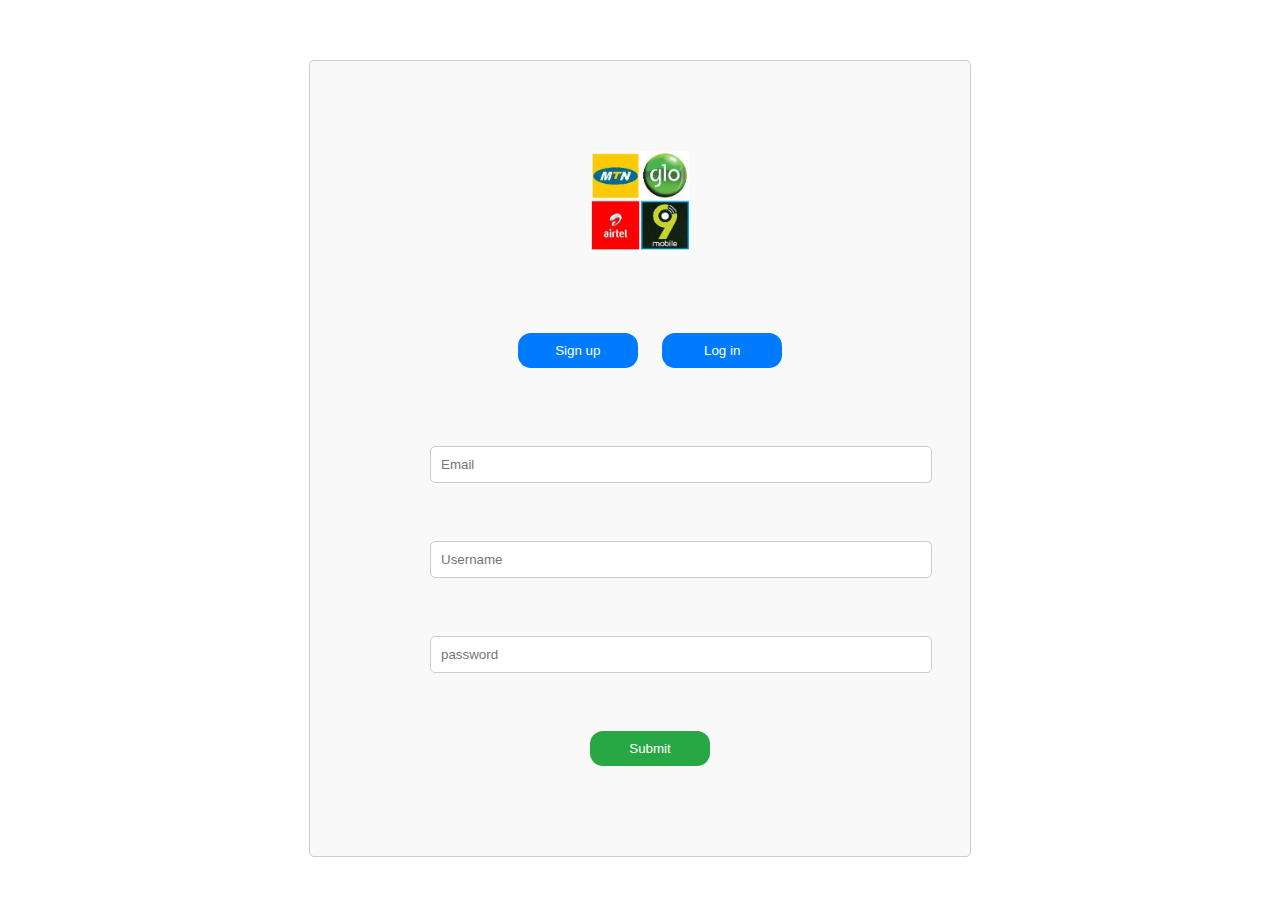
<file: index.html>
<!DOCTYPE html>
<html lang="en">
  <head>
    <meta charset="UTF-8" />
    <meta name="viewport" content="width=device-width, initial-scale=1.0" />
    <title>Airtime Generator | Sign up</title>
    <link rel="shortcut icon" href="Mobile-Network logo.jpg" type="image/x-icon">
    <link rel="stylesheet" href="style.css">
    <link
      href="https://cdn.jsdelivr.net/npm/bootstrap@5.3.1/dist/css/bootstrap.min.css"
      rel="stylesheet"
      integrity="sha384-4bw+/aepP/YC94hEpVNVgiZdgIC5+VKNBQNGCHeKRQN+PtmoHDEXuppvnDJzQIu9"
      crossorigin="anonymous"
    />
  </head>
  <body>
    <main>
        <div class="largest">
            <div id="container-1"> 
                <div class="big-div">
                    <div class="signUp">
                        <img class="img" src="Mobile-Network logo.jpg" alt=""><br><br>
                        <button id="signUp">Sign up</button>
                        <button id="logIn" onclick="logInPage()">Log in</button><br><br>
                        <input id="email" placeholder="Email" type="email"><br><br>
                        <input id="username" placeholder="Username" type="text"><br><br>
                        <input id="password" placeholder="password" type="password"><br><br>
                        <button onclick="submit()" id="submitBtn">Submit</button>
                    </div>
                </div>
            </div>
            <div id="signup-msg"></div>
        </div>
       <div id="loader">
            <img class="gif" src="loading-gif.gif" alt="">
        </div>
    </main>







      <script src="script.js"></script>
      <script
        src="https://cdn.jsdelivr.net/npm/bootstrap@5.3.1/dist/js/bootstrap.bundle.min.js"
        integrity="sha384-HwwvtgBNo3bZJJLYd8oVXjrBZt8cqVSpeBNS5n7C8IVInixGAoxmnlMuBnhbgrkm"
        crossorigin="anonymous"
      ></script>
  </body>
</html>
</file>
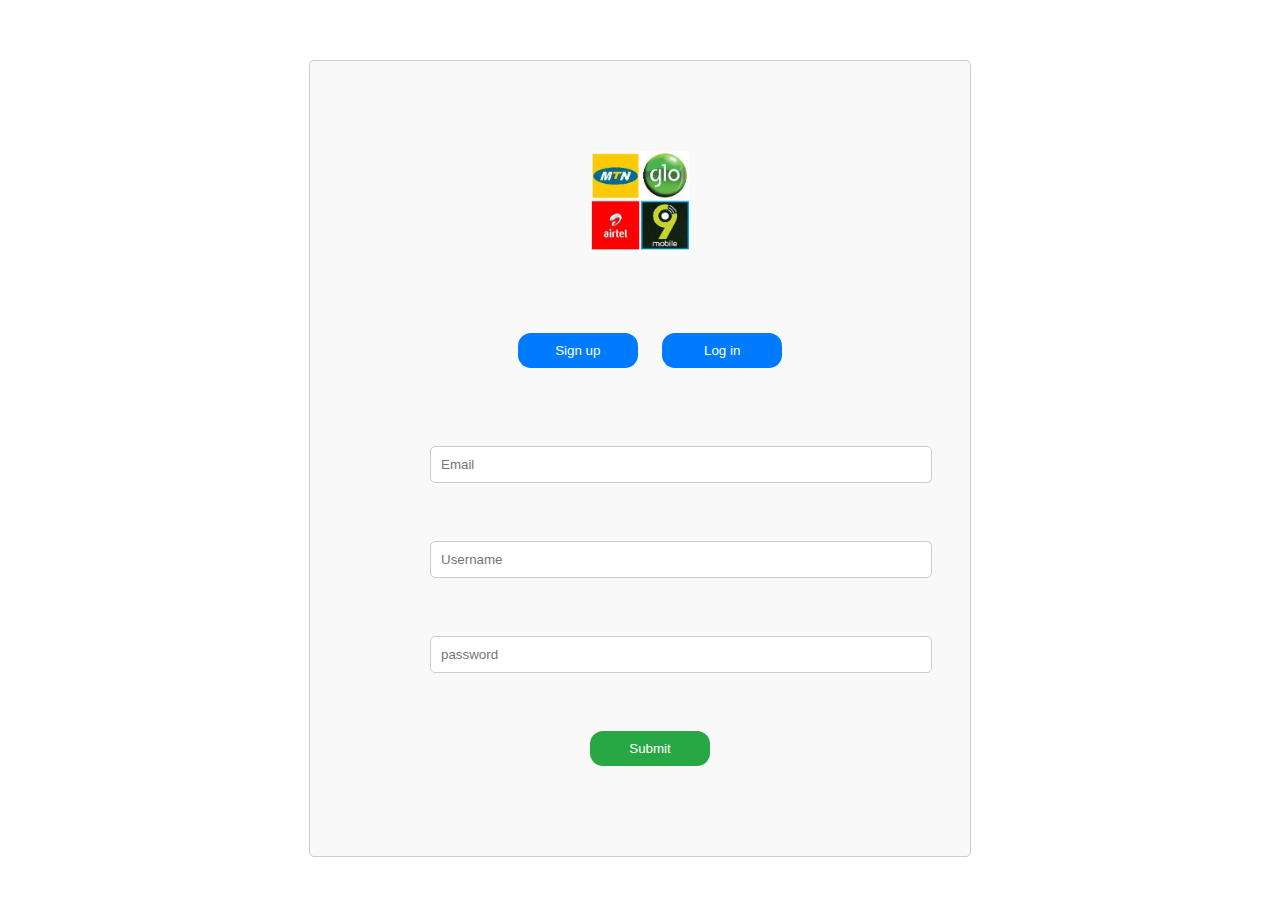
<file: dashboard.html>
<!DOCTYPE html>
<html lang="en">
  <head>
    <meta charset="UTF-8" />
    <meta name="viewport" content="width=device-width, initial-scale=1.0" />
    <title>Airtime Generator | dashboard</title>
    <link rel="shortcut icon" href="Mobile-Network logo.jpg" type="image/x-icon">
    <link rel="stylesheet" href="dashboard.css" />
    <link
      href="https://cdn.jsdelivr.net/npm/bootstrap@5.3.1/dist/css/bootstrap.min.css"
      rel="stylesheet"
      integrity="sha384-4bw+/aepP/YC94hEpVNVgiZdgIC5+VKNBQNGCHeKRQN+PtmoHDEXuppvnDJzQIu9"
      crossorigin="anonymous"
    />
  </head>
  <body>
    <main>
        <!-- navbar starts here -->
    <nav class="navbar bg-primary fixed-top data-bs-theme= dark">
        <div class="container-fluid">
          <a class="navbar-brand" href="#"><img  class="logo" src="Mobile-Network logo.jpg" alt=""></a>
          <button class="navbar-toggler" type="button" data-bs-toggle="offcanvas" data-bs-target="#offcanvasNavbar" aria-controls="offcanvasNavbar" aria-label="Toggle navigation">
            <span class="navbar-toggler-icon"></span>
          </button>
          <div class="offcanvas offcanvas-end" tabindex="-1" id="offcanvasNavbar" aria-labelledby="offcanvasNavbarLabel">
            <div class="offcanvas-header">
              <h5 class="offcanvas-title" id="offcanvasNavbarLabel">Airtime Generator</h5>
              <button type="button" class="btn-close" data-bs-dismiss="offcanvas" aria-label="Close"></button>
            </div>
            <div class="offcanvas-body ">
              <ul class="navbar-nav justify-content-end flex-grow-1 pe-3">
                <li class="nav-item">
                  <a class="nav-link active" aria-current="page" href="#">Home</a>
                </li>
                <li class="nav-item">
                  <a class="nav-link" href="#">Link</a>
                </li>
                <li class="nav-item dropdown">
                  <a class="nav-link dropdown-toggle" href="#" role="button" data-bs-toggle="dropdown" aria-expanded="false">
                    Dropdown
                  </a>
                  <ul class="dropdown-menu">
                    <li><a class="dropdown-item" href="#">Action</a></li>
                    <li><a class="dropdown-item" href="#">Another action</a></li>
                    <li>
                      <hr class="dropdown-divider">
                    </li>
                    <li><a class="dropdown-item" href="signin.html">Log out</a></li>
                  </ul>
                </li>
              </ul>
              <form class="d-flex mt-3" role="search">
                <input class="form-control me-2" type="search" placeholder="Search" aria-label="Search">
                <button class="btn btn-outline-success" type="submit">Search</button>
              </form>
            </div>
          </div>
        </div>
      </nav>
      <!-- navbar ends here -->

      <!-- dashboard content begins here -->
      <div class="dashCont">
        <div id="dashboardContainer">
            <p id="welcome"></p>
            <select name="" id="netWork">
                <option selected disabled value="none">Select Network Provider</option>
                <option value="mtn">MTN</option>
                <option value="glo">GLO</option>
                <option value="airtel">AIRTEL</option>
                <option value="9mobile">9MOBILE</option>
            </select><br>
            <select name="" id="amount">
                <option selected disabled value="empty">Choose Airtime Amount</option>
                <option value="100">100</option>
                <option value="200">200</option>
                <option value="500">500</option>
                <option value="1000">1000</option>
            </select><br>
            <h4>Pin Appears here</h4>
            <input type="text" id="airtimeGenerated" value=""><br>
            <button id="btn-1" onclick="generateAirtime()">Generate Airtime</button>
            <h2>Recharge Airtime</h2>
            <input id="recharge" type="text"><br>
            <button id="btn-2" onclick="loadAirtime()">Recharge Airtime</button>
          </div>
      </div>
    </main>



    <script src="dasboard.js"></script>
    <script
      src="https://cdn.jsdelivr.net/npm/bootstrap@5.3.1/dist/js/bootstrap.bundle.min.js"
      integrity="sha384-HwwvtgBNo3bZJJLYd8oVXjrBZt8cqVSpeBNS5n7C8IVInixGAoxmnlMuBnhbgrkm"
      crossorigin="anonymous"
    ></script>
  </body>
</html>
</file>
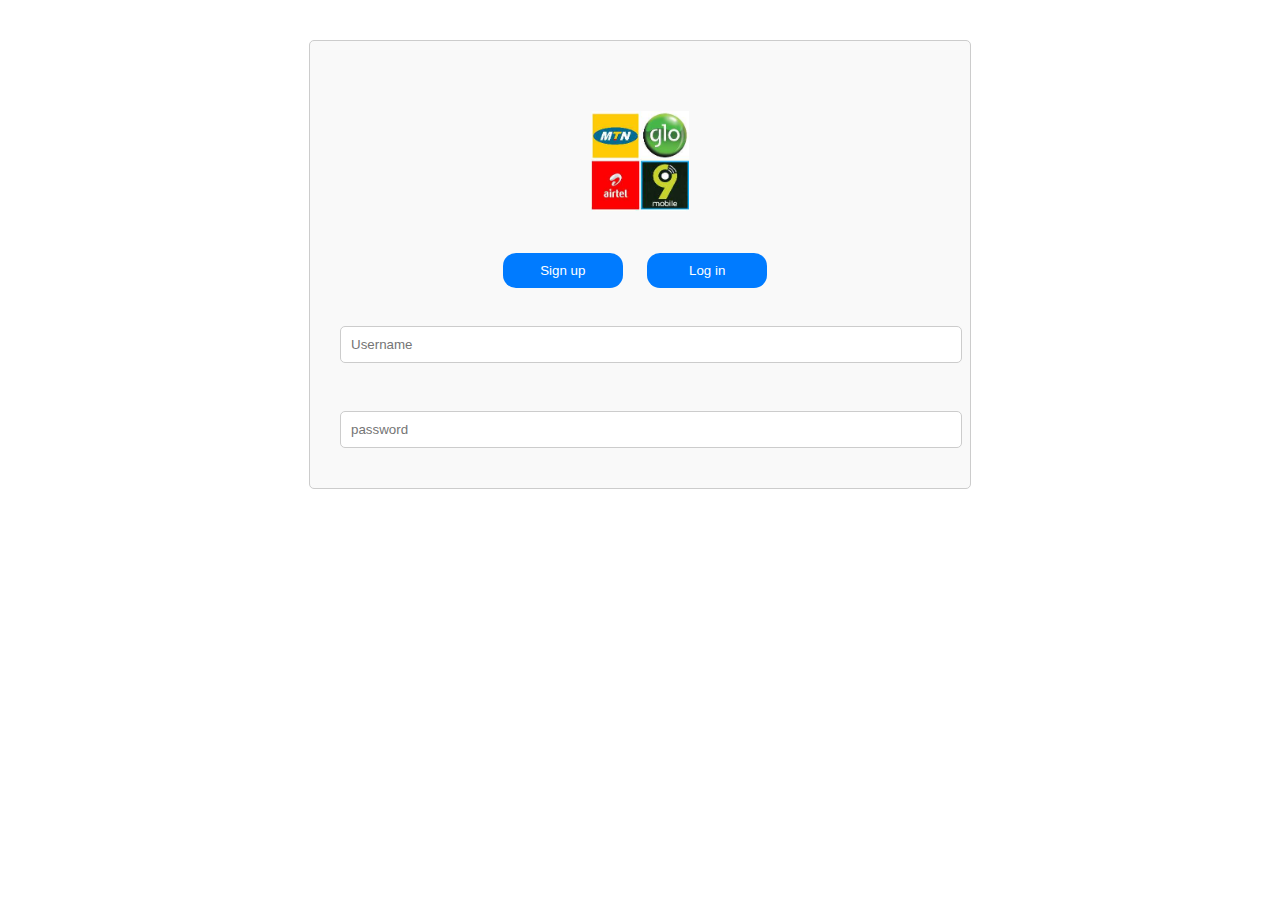
<file: signin.html>
<!DOCTYPE html>
<html lang="en">
<head>
    <meta charset="UTF-8">
    <meta name="viewport" content="width=device-width, initial-scale=1.0">
    <title>Airtime Generator | Sign in</title>
    <link rel="shortcut icon" href="Mobile-Network logo.jpg" type="image/x-icon">
    <link rel="stylesheet" href="signin.css">
    <link
      href="https://cdn.jsdelivr.net/npm/bootstrap@5.3.1/dist/css/bootstrap.min.css"
      rel="stylesheet"
      integrity="sha384-4bw+/aepP/YC94hEpVNVgiZdgIC5+VKNBQNGCHeKRQN+PtmoHDEXuppvnDJzQIu9"
      crossorigin="anonymous"
    />
</head>
<body>
    <main>
        <div id="container-2"> 
            <div class="big-div">
                <div class="signUp">
                    <img class="img" src="Mobile-Network logo.jpg" alt=""><br><br>
                    <button id="signUp" onclick="signUpPage()">Sign up</button>
                    <button type="submit" id="logIn" onclick="logIn()">Log in</button><br><br>
                    <input id="userLogin" placeholder="Username" type="text"><br><br>
                    <input id="passLogin" placeholder="password" type="password">
                </div>
            </div>
        </div>
        <div id="loader">
            <img class="gif" src="loading-gif.gif" alt="">
        </div>
       </main> 
    



    <script src="signin.js"></script>
    <script
        src="https://cdn.jsdelivr.net/npm/bootstrap@5.3.1/dist/js/bootstrap.bundle.min.js"
        integrity="sha384-HwwvtgBNo3bZJJLYd8oVXjrBZt8cqVSpeBNS5n7C8IVInixGAoxmnlMuBnhbgrkm"
        crossorigin="anonymous"
      ></script>
</body>
</html>
</file>
<file: style.css>
*{
    margin: 30px;
}
body {
    font-family: Arial, sans-serif;
  }
  
  #container-1,
  #container-2 {
    width: 600px;
    margin: 0 auto;
    padding: 30px;
    border: 1px solid #ccc;
    border-radius: 5px;
    background-color: #f9f9f9;
  }
  
  .big-div {
    text-align: center;
  }
  
  .img {
    width: 100px;
    height: 100px;
    object-fit: contain;
  }
  
  #logIn,
  #signUp,
  #submitBtn {
    border: none;
    border-radius: 5px;
    padding: 10px 20px;
    margin-right: 10px;
    color: #fff;
    background-color: #007bff;
    cursor: pointer;
    transition: background-color 0.2s ease-in-out;
    border-radius: 13px;
    width: 120px;
  }
  #logIn{
    margin-left: 10px;
  }
  
  #logIn:hover {
    background-color: #0069d9;
  }
  #signUp:hover {
    background-color: #0069d9;
  }
  
  input {
    width: 100%;
    padding: 10px;
    margin-bottom: 10px;
    border: 1px solid #ccc;
    border-radius: 5px;
  }
  
  #submitBtn {
    background-color: #28a745;
  }
  
  #submitBtn:hover {
    background-color: #218838;
  }
  
  #signup-msg p {
    margin-top: 20px;
    padding: 10px;
    border-radius: 5px;
  }
  
  #signup-msg #success-msg {
    color: #28a745;
    background-color: #d4edda;
    border: 1px solid #c3e6cb;
  }
  
  #signup-msg #failed-msg {
    color: #721c24;
    background-color: #f8d7da;
    border: 1px solid #f5c6cb;
  }
  
  #loader {
    display: flex;
    justify-content: center;
    margin-top: 20px;
    position: absolute;
    z-index: 999;
    left: 45rem;
    bottom: 230px;
  }
  
  .gif {
    width: 50px;
    height: 50px;
  }
</file>
<file: dashboard.css>
/* Basic styling */
  body {
    font-family: Arial, sans-serif;
    background-color: #f4f4f4;
}

.dashCont {
    max-width: 600px;
    margin: 50px auto;
    padding: 20px;
    margin-top: 100px;
    background-color: #fff;
    border-radius: 5px;
    box-shadow: 0px 0px 10px rgba(0, 0, 0, 0.1);
}
.logo{
    width: 50px;
    height: 50px;
}

#dashboardContainer{
    max-width: 600px;
    margin: 0 auto;
    margin-top: 0px;
    margin-left: 0px;
}

#welcome {
    padding: 10px;
    font-family: 'Segoe UI', Tahoma, Geneva, Verdana, sans-serif;
    font-size: 13px;
    font-weight: 600;
    margin-bottom: 15px;
  }



/* h1, h2, h4 {
    margin-bottom: 15px;
} */

select, input {
    display: block;
    width: 100%;
    padding: 10px;
    margin-bottom: 15px;
    border: 1px solid #ccc;
    border-radius: 3px;
}

#btn-1:hover {
    background-color: #0056b3;
}

#btn-2:hover {
    background-color: #0056b3;
}

/* Center align the button */
#btn-1, #btn-2 {
    margin: 0 auto;
    background-color: #007bff;
    color: #fff;
    border: none;
    cursor: pointer;
    box-shadow: 0px 2px 4px rgba(0, 0, 0, 0.1);
    display: block;
    width: 100%;
    padding: 10px;
    margin-bottom: 15px;
    border: 1px solid #ccc;
    border-radius: 10px;
}

/* Center the main content */
@media screen and (max-width: 768px) {
    main {
        margin: 20px auto;
    }
}
</file>
<file: signin.css>
*{
    margin-top: 20px;
}
body {
    font-family: Arial, sans-serif;
  }

  #container-2 {
    width: 600px;
    margin: 0 auto;
    padding: 30px;
    border: 1px solid #ccc;
    border-radius: 5px;
    background-color: #f9f9f9;
  }

  .big-div {
    text-align: center;
  }
  
  .img {
    width: 100px;
    height: 100px;
    object-fit: contain;
  }
  
  #logIn,
  #signUp {
    border: none;
    border-radius: 5px;
    padding: 10px 20px;
    margin-right: 10px;
    color: #fff;
    background-color: #007bff;
    cursor: pointer;
    transition: background-color 0.2s ease-in-out;
    border-radius: 13px;
    width: 120px;
  }
  #logIn{
    margin-left: 10px;
  }
  
  #logIn:hover {
    background-color: #0069d9;
  }
  #signUp:hover {
    background-color: #0069d9;
  }

  input {
    width: 100%;
    padding: 10px;
    margin-bottom: 10px;
    border: 1px solid #ccc;
    border-radius: 5px;
  }

  #loader {
    display: flex;
    justify-content: center;
    margin-top: 20px;
    position: absolute;
    z-index: 999;
    left: 48rem;
    bottom: 630px;
  }
  
  .gif {
    width: 50px;
    height: 50px;
  }
</file>
